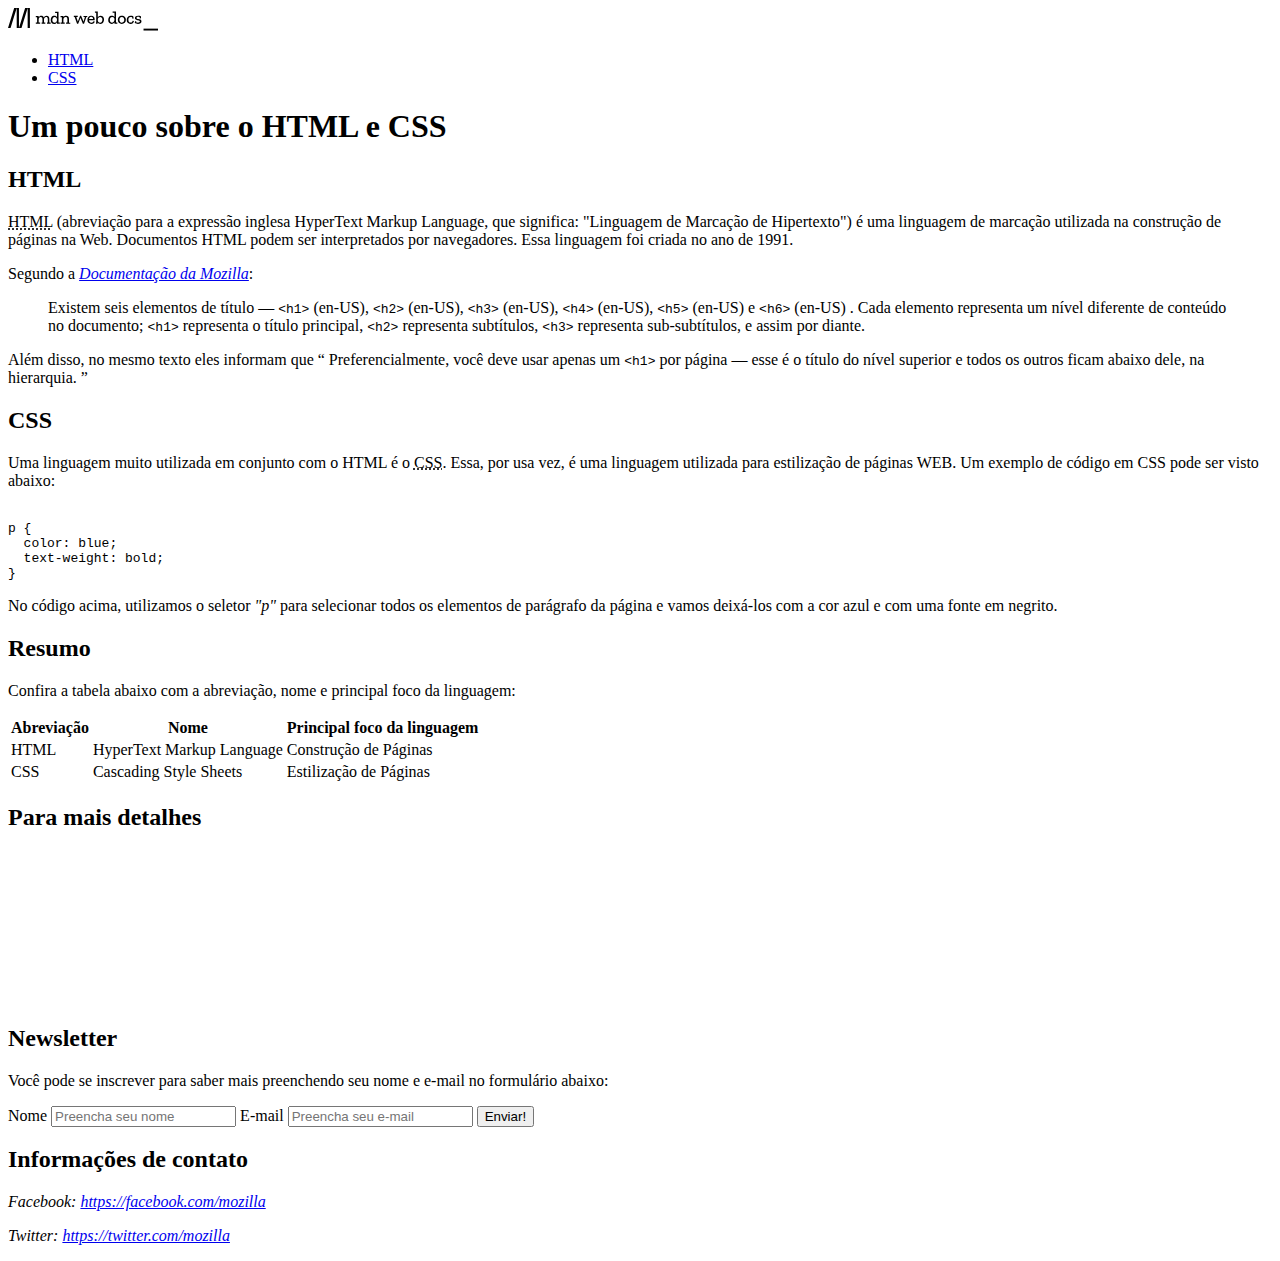
<file: SiteTesteHTML/Do zero/desafio-1.html>
<!DOCTYPE html>
<html lang="en">

<head>
  <meta charset="UTF-8" />
  <meta name="viewport" content="width=device-width, initial-scale=1.0" />
  <title>HTML & CSS</title>
</head>

<body>
  <header>
    <svg id="mdn-docs-logo" xmlns="http://www.w3.org/2000/svg" x="0" y="0" viewBox="0 0 694.9 104.4"
      style="enable-background: new 0 0 694.9 104.4; width: 150px;" xml:space="preserve" role="img">
      <title>MDN Web Docs</title>
      <path
        d="M40.3 0 11.7 92.1H0L28.5 0h11.8zm10.4 0v92.1H40.3V0h10.4zM91 0 62.5 92.1H50.8L79.3 0H91zm10.4 0v92.1H91V0h10.4z"
        class="logo-m"></path>
      <path d="M627.9 95.6h67v8.8h-67v-8.8z" class="logo-_"></path>
      <path
        d="M367 42h-4l-10.7 30.8h-5.5l-10.8-26h-.4l-10.5 26h-5.2L308.7 42h-3.8v-5.6H323V42h-6.5l6.8 20.4h.4l10.3-26h4.7l11.2 26h.5l5.7-20.3h-6.2v-5.6H367V42zm34.9 20c-.4 3.2-2 5.9-4.7 8.2-2.8 2.3-6.5 3.4-11.3 3.4-5.4 0-9.7-1.6-13.1-4.7-3.3-3.2-5-7.7-5-13.7 0-5.7 1.6-10.3 4.7-14s7.4-5.5 12.9-5.5c5.1 0 9.1 1.6 11.9 4.7s4.3 6.9 4.3 11.3c0 1.5-.2 3-.5 4.7h-25.6c.3 7.7 4 11.6 10.9 11.6 2.9 0 5.1-.7 6.5-2 1.5-1.4 2.5-3 3-4.9l6 .9zM394 51.3c.2-2.4-.4-4.7-1.8-6.9s-3.8-3.3-7-3.3c-3.1 0-5.3 1-6.9 3-1.5 2-2.5 4.4-2.8 7.2H394zm51 2.4c0 5-1.3 9.5-4 13.7s-6.9 6.2-12.7 6.2c-6 0-10.3-2.2-12.7-6.7-.1.4-.2 1.4-.4 2.9s-.3 2.5-.4 2.9h-7.3c.3-1.7.6-3.5.8-5.3.3-1.8.4-3.7.4-5.5V22.3h-6v-5.6H416v27c1.1-2.2 2.7-4.1 4.7-5.7 2-1.6 4.8-2.4 8.4-2.4 4.6 0 8.4 1.6 11.4 4.7 3 3.2 4.5 7.6 4.5 13.4zm-7.7.6c0-4.2-1-7.4-3-9.5-2-2.2-4.4-3.3-7.4-3.3-3.4 0-6 1.2-8 3.7-1.9 2.4-2.9 5-3 7.7V57c0 3 1 5.6 3 7.7s4.5 3.1 7.6 3.1c3.6 0 6.3-1.3 8.1-3.9 1.8-2.7 2.7-5.9 2.7-9.6zm69.2 18.5h-13.2v-7.2c-1.2 2.2-2.8 4.1-4.9 5.6-2.1 1.6-4.8 2.4-8.3 2.4-4.8 0-8.7-1.6-11.6-4.9-2.9-3.2-4.3-7.7-4.3-13.3 0-5 1.3-9.6 4-13.7 2.6-4.1 6.9-6.2 12.8-6.2 5.7 0 9.8 2.2 12.3 6.5V22.3h-8.6v-5.6h15.8v50.6h6v5.5zM493.2 56v-4.4c-.1-3-1.2-5.5-3.2-7.3s-4.4-2.8-7.2-2.8c-3.6 0-6.3 1.3-8.2 3.9-1.9 2.6-2.8 5.8-2.8 9.6 0 4.1 1 7.3 3 9.5s4.5 3.3 7.4 3.3c3.2 0 5.8-1.3 7.8-3.8 2.1-2.6 3.1-5.3 3.2-8zm53.1-1.4c0 5.6-1.8 10.2-5.3 13.7s-8.2 5.3-13.9 5.3-10.1-1.7-13.4-5.1c-3.3-3.4-5-7.9-5-13.5 0-5.3 1.6-9.9 4.7-13.7 3.2-3.8 7.9-5.7 14.2-5.7s11 1.9 14.1 5.7c3 3.7 4.6 8.1 4.6 13.3zm-7.7-.2c0-4-1-7.2-3-9.5s-4.8-3.5-8.2-3.5c-3.6 0-6.4 1.2-8.3 3.7s-2.9 5.6-2.9 9.5c0 3.7.9 6.8 2.8 9.4 1.9 2.6 4.6 3.9 8.3 3.9 3.6 0 6.4-1.3 8.4-3.8 1.9-2.6 2.9-5.8 2.9-9.7zm45 5.8c-.4 3.2-1.9 6.3-4.4 9.1-2.5 2.9-6.4 4.3-11.8 4.3-5.2 0-9.4-1.6-12.6-4.8-3.2-3.2-4.8-7.7-4.8-13.7 0-5.5 1.6-10.1 4.7-13.9 3.2-3.8 7.6-5.7 13.2-5.7 2.3 0 4.6.3 6.7.8 2.2.5 4.2 1.5 6.2 2.9l1.5 9.5-5.9.7-1.3-6.1c-2.1-1.2-4.5-1.8-7.2-1.8-3.5 0-6.1 1.2-7.7 3.7-1.7 2.5-2.5 5.7-2.5 9.6 0 4.1.9 7.3 2.7 9.5 1.8 2.3 4.4 3.4 7.8 3.4 5.2 0 8.2-2.9 9.2-8.8l6.2 1.3zm34.7 1.9c0 3.6-1.5 6.5-4.6 8.5s-7 3-11.7 3c-5.7 0-10.6-1.2-14.6-3.6l1.2-8.8 5.7.6-.2 4.7c1.1.5 2.3.9 3.6 1.1s2.6.3 3.9.3c2.4 0 4.5-.4 6.5-1.3 1.9-.9 2.9-2.2 2.9-4.1 0-1.8-.8-3.1-2.3-3.8s-3.5-1.3-5.8-1.7-4.6-.9-6.9-1.4c-2.3-.6-4.2-1.6-5.7-2.9-1.6-1.4-2.3-3.5-2.3-6.3 0-4.1 1.5-6.9 4.6-8.5s6.4-2.4 9.9-2.4c2.6 0 5 .3 7.2.9 2.2.6 4.3 1.4 6.1 2.4l.8 8.8-5.8.7-.8-5.7c-2.3-1-4.7-1.6-7.2-1.6-2.1 0-3.7.4-5.1 1.1-1.3.8-2 2-2 3.8 0 1.7.8 2.9 2.3 3.6 1.5.7 3.4 1.2 5.7 1.6 2.2.4 4.5.8 6.7 1.4 2.2.6 4.1 1.6 5.7 3 1.4 1.6 2.2 3.7 2.2 6.6zM197.6 73.2h-17.1v-5.5h3.8V51.9c0-3.7-.7-6.3-2.1-7.9-1.4-1.6-3.3-2.3-5.7-2.3-3.2 0-5.6 1.1-7.2 3.4s-2.4 4.6-2.5 6.9v15.6h6v5.5h-17.1v-5.5h3.8V51.9c0-3.8-.7-6.4-2.1-7.9-1.4-1.5-3.3-2.3-5.6-2.3-3.2 0-5.5 1.1-7.2 3.3-1.6 2.2-2.4 4.5-2.5 6.9v15.8h6.9v5.5h-20.2v-5.5h6V42.4h-6.1v-5.6h13.4v6.4c1.2-2.1 2.7-3.8 4.7-5.2 2-1.3 4.4-2 7.3-2s5.3.7 7.5 2.1c2.2 1.4 3.7 3.5 4.5 6.4 1.1-2.5 2.7-4.5 4.9-6.1s4.8-2.4 7.9-2.4c3.5 0 6.5 1.1 8.9 3.3s3.7 5.6 3.7 10.2v18.2h6.1v5.5zm42.5 0h-13.2V66c-1.2 2.2-2.8 4.1-4.9 5.6-2.1 1.6-4.8 2.4-8.3 2.4-4.8 0-8.7-1.6-11.6-4.9-2.9-3.2-4.3-7.7-4.3-13.3 0-5 1.3-9.6 4-13.7 2.6-4.1 6.9-6.2 12.8-6.2s9.8 2.2 12.3 6.5V22.7h-8.6v-5.6h15.8v50.6h6v5.5zm-13.3-16.8V52c-.1-3-1.2-5.5-3.2-7.3s-4.4-2.8-7.2-2.8c-3.6 0-6.3 1.3-8.2 3.9-1.9 2.6-2.8 5.8-2.8 9.6 0 4.1 1 7.3 3 9.5s4.5 3.3 7.4 3.3c3.2 0 5.8-1.3 7.8-3.8 2.1-2.6 3.1-5.3 3.2-8zm61.5 16.8H269v-5.5h6V51.9c0-3.7-.7-6.3-2.2-7.9-1.4-1.6-3.4-2.3-5.7-2.3-3.1 0-5.6 1-7.4 3s-2.8 4.4-2.9 7v15.9h6v5.5h-19.3v-5.5h6V42.4h-6.2v-5.6h13.6V43c2.6-4.6 6.8-6.9 12.7-6.9 3.6 0 6.7 1.1 9.2 3.3s3.7 5.6 3.7 10.2v18.2h6v5.4h-.2z"
        class="logo-text"></path>
    </svg>

    <nav>
      <ul>
        <li>
          <a href="https://developer.mozilla.org/pt-BR/docs/Learn/HTML">HTML</a>
        </li>
        <li>
          <a href="https://developer.mozilla.org/pt-BR/docs/Web/CSS">CSS</a>
        </li>
      </ul>
    </nav>
  </header>

  <main>
    <section>
      <div>
        <h1>Um pouco sobre o HTML e CSS</h1>
      </div>

      <div>
        <h2>HTML</h2>
        <p>
          <abbr title="HyperText Markup Language">HTML</abbr> (abreviação para a expressão inglesa HyperText Markup
          Language, que
          significa: "Linguagem de Marcação de Hipertexto") é uma linguagem de
          marcação utilizada na construção de páginas na Web. Documentos HTML podem
          ser interpretados por navegadores. Essa linguagem foi criada no ano de
          <time datetime="1991">1991</time>.
        </p>
        <p>Segundo a <a
            href="https://developer.mozilla.org/pt-BR/docs/Learn/HTML/Introduction_to_HTML/HTML_text_fundamentals"><cite>Documentação
              da Mozilla</cite></a>:</p>
        <blockquote>
          Existem seis elementos de título — <code>&lt;h1&gt;</code> (en-US), <code>&lt;h2&gt;</code> (en-US),
          <code>&lt;h3&gt;</code> (en-US), <code>&lt;h4&gt;</code> (en-US), <code>&lt;h5&gt;</code> (en-US) e
          <code>&lt;h6&gt;</code>
          (en-US) . Cada elemento representa um nível diferente de conteúdo no
          documento; <code>&lt;h1&gt;</code> representa o título principal, <code>&lt;h2&gt;</code> representa
          subtítulos, <code>&lt;h3&gt;</code> representa sub-subtítulos, e assim por diante.
        </blockquote>
        <p>
          Além disso, no mesmo texto eles informam que <q>
            Preferencialmente, você deve
            usar apenas um <code>&lt;h1&gt;</code> por página — esse é o título do nível superior e
            todos os outros ficam abaixo dele, na hierarquia.
          </q>
        </p>
      </div>

      <div>
        <h2>CSS</h2>
        <p>
          Uma linguagem muito utilizada em conjunto com o HTML é o <abbr title="Cascading Style Sheets">CSS</abbr>.
          Essa, por
          usa vez, é uma linguagem utilizada para estilização de páginas WEB. Um
          exemplo de código em CSS pode ser visto abaixo:
        </p>
        <pre><code>
p {
  color: blue;
  text-weight: bold;
}</code></pre>
        <p>
          No código acima, utilizamos o seletor <var>"p"</var> para selecionar todos os
          elementos de parágrafo da página e vamos deixá-los com a cor azul e com
          uma fonte em negrito.
        </p>
      </div>

      <div>
        <h2>Resumo</h2>
        <p>
          Confira a tabela abaixo com a abreviação, nome e principal foco da
          linguagem:
        </p>

        <table>
          <thead>
            <tr>
              <th>Abreviação</th>
              <th>Nome</th>
              <th>Principal foco da linguagem</th>
            </tr>
          </thead>

          <tbody>
            <tr>
              <td>HTML</td>
              <td>HyperText Markup Language</td>
              <td>Construção de Páginas</td>
            </tr>

            <tr>
              <td>CSS</td>
              <td>Cascading Style Sheets</td>
              <td>Estilização de Páginas</td>
            </tr>
          </tbody>
        </table>

        <h2>Para mais detalhes</h2>

        <iframe src="https://pt.wikipedia.org/wiki/HTML" frameborder="0"></iframe>
      </div>
    </section>
  </main>

  <footer>
    <h2>Newsletter</h2>
    <p>
      Você pode se inscrever para saber mais preenchendo seu nome e e-mail no
      formulário abaixo:
    </p>

    <form action="">
      <label>Nome</label>
      <input type="text" id="name" name="name" placeholder="Preencha seu nome">

      <label>E-mail</label>
      <input type="email" id="email" name="email" placeholder="Preencha seu e-mail">

      <button type="submit">Enviar!</button>
    </form>

    <h2>Informações de contato</h2>
    <address>
      <p>
        Facebook:
        <a href="https://facebook.com/mozilla">https://facebook.com/mozilla</a>
      </p>
      <p>
        Twitter:
        <a href="https://twitter.com/mozilla">https://twitter.com/mozilla</a>
      </p>
    </address>
  </footer>
</body>

</html>
</file>
